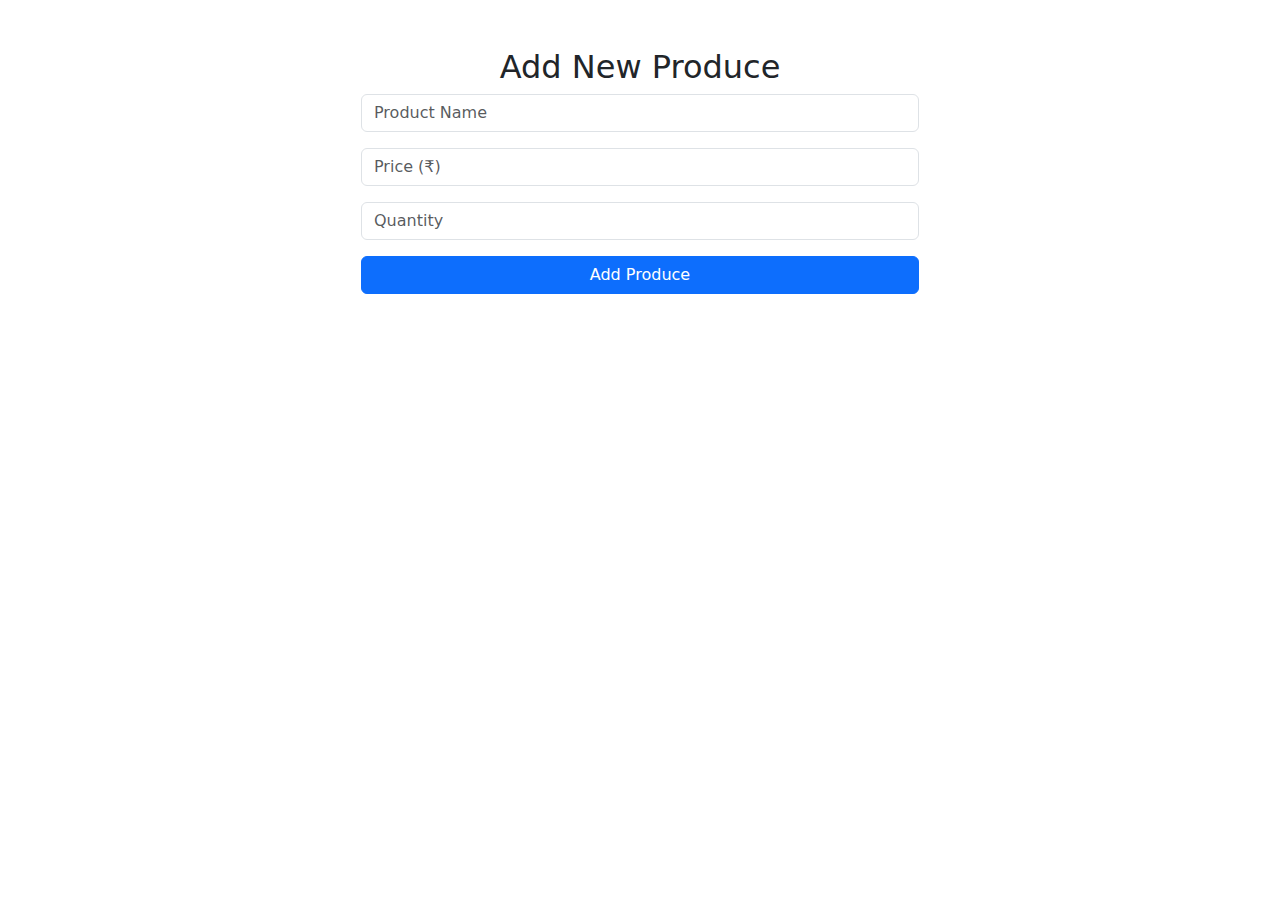
<file: templates/add_produce.html>
<!DOCTYPE html>
<html lang="en">
<head>
    <title>Add Produce</title>
    <link href="https://cdn.jsdelivr.net/npm/bootstrap@5.3.0/dist/css/bootstrap.min.css" rel="stylesheet">
</head>
<body class="container mt-5">
    <h2 class="text-center">Add New Produce</h2>
    <form method="POST" class="w-50 mx-auto">
        <input type="text" name="product_name" class="form-control mb-3" placeholder="Product Name" required>
        <input type="number" name="price" class="form-control mb-3" placeholder="Price (₹)" required>
        <input type="number" name="quantity" class="form-control mb-3" placeholder="Quantity" required>
        <button type="submit" class="btn btn-primary w-100">Add Produce</button>
    </form>
</body>
</html>
</file>
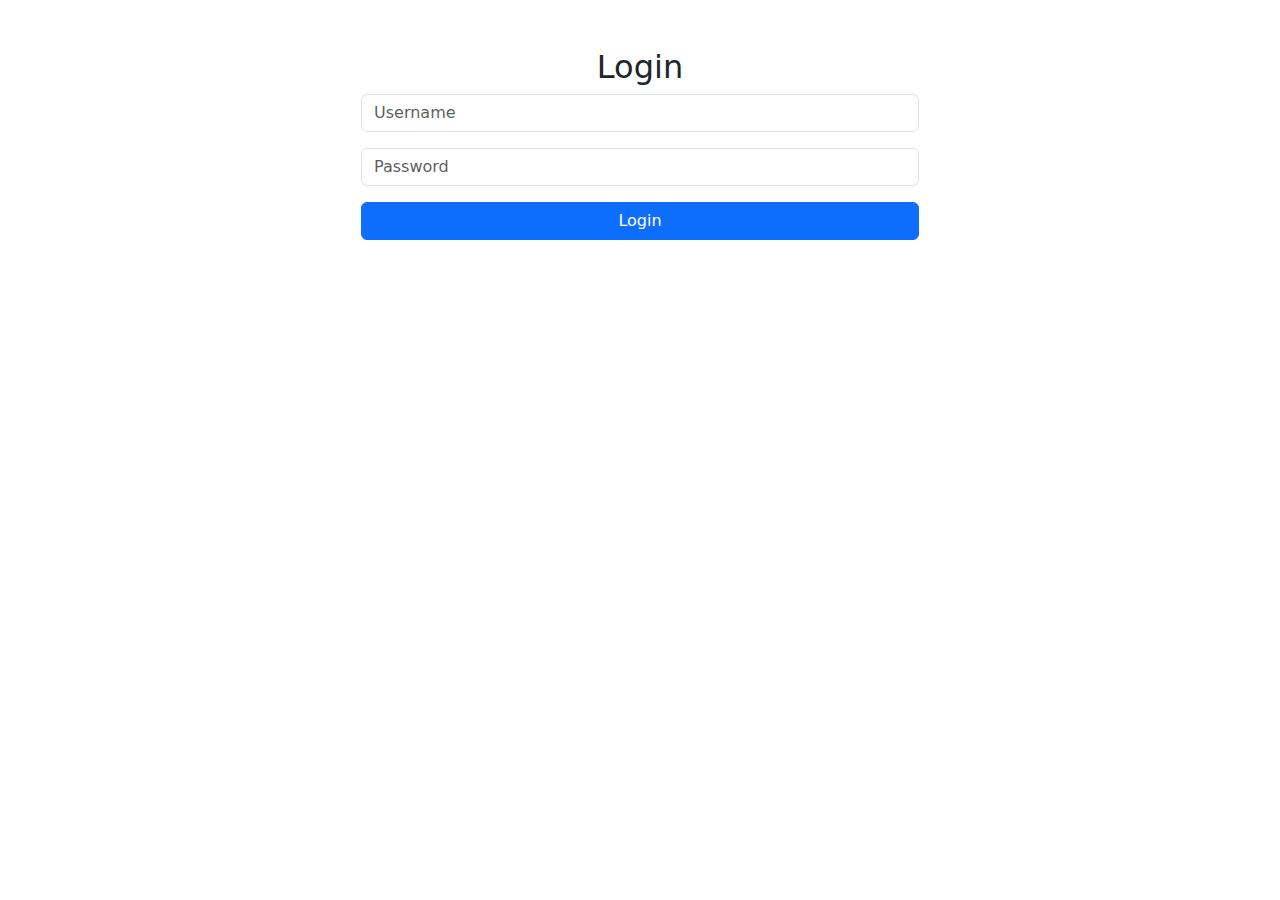
<file: templates/login.html>
<!DOCTYPE html>
<html lang="en">
<head>
    <title>Login - FarmLink</title>
    <link href="https://cdn.jsdelivr.net/npm/bootstrap@5.3.0/dist/css/bootstrap.min.css" rel="stylesheet">
</head>
<body class="container mt-5">
    <h2 class="text-center">Login</h2>
    <form method="POST" class="w-50 mx-auto">
        <input type="text" name="username" class="form-control mb-3" placeholder="Username" required>
        <input type="password" name="password" class="form-control mb-3" placeholder="Password" required>
        <button type="submit" class="btn btn-primary w-100">Login</button>
    </form>
</body>
</html>
</file>
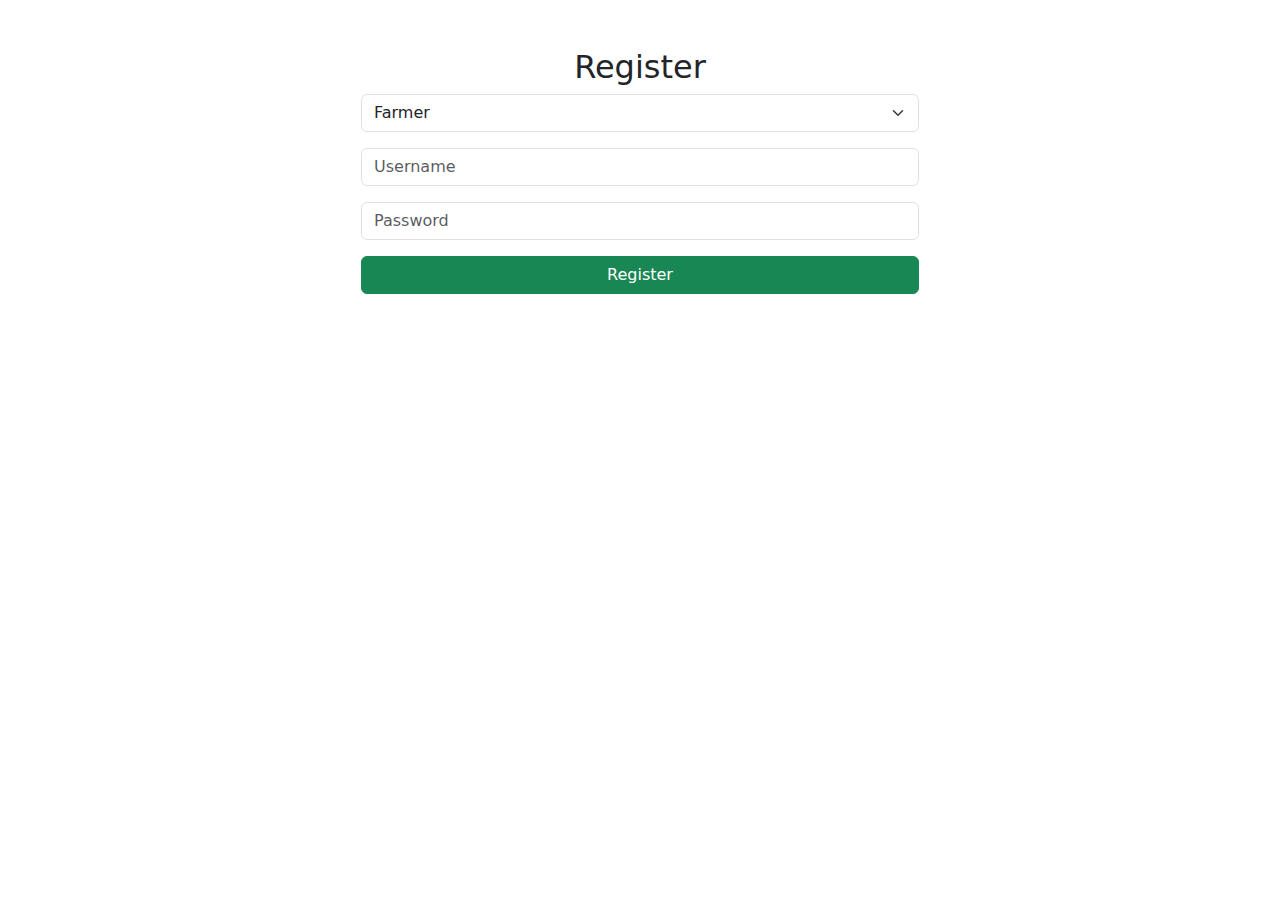
<file: templates/register.html>
<!DOCTYPE html>
<html lang="en">
<head>
    <title>Register - FarmLink</title>
    <link href="https://cdn.jsdelivr.net/npm/bootstrap@5.3.0/dist/css/bootstrap.min.css" rel="stylesheet">
</head>
<body class="container mt-5">
    <h2 class="text-center">Register</h2>
    <form method="POST" class="w-50 mx-auto">
        <select name="user_type" class="form-select mb-3">
            <option value="farmer">Farmer</option>
            <option value="buyer">Buyer</option>
        </select>
        <input type="text" name="username" class="form-control mb-3" placeholder="Username" required>
        <input type="password" name="password" class="form-control mb-3" placeholder="Password" required>
        <button type="submit" class="btn btn-success w-100">Register</button>
    </form>
</body>
</html>
</file>
